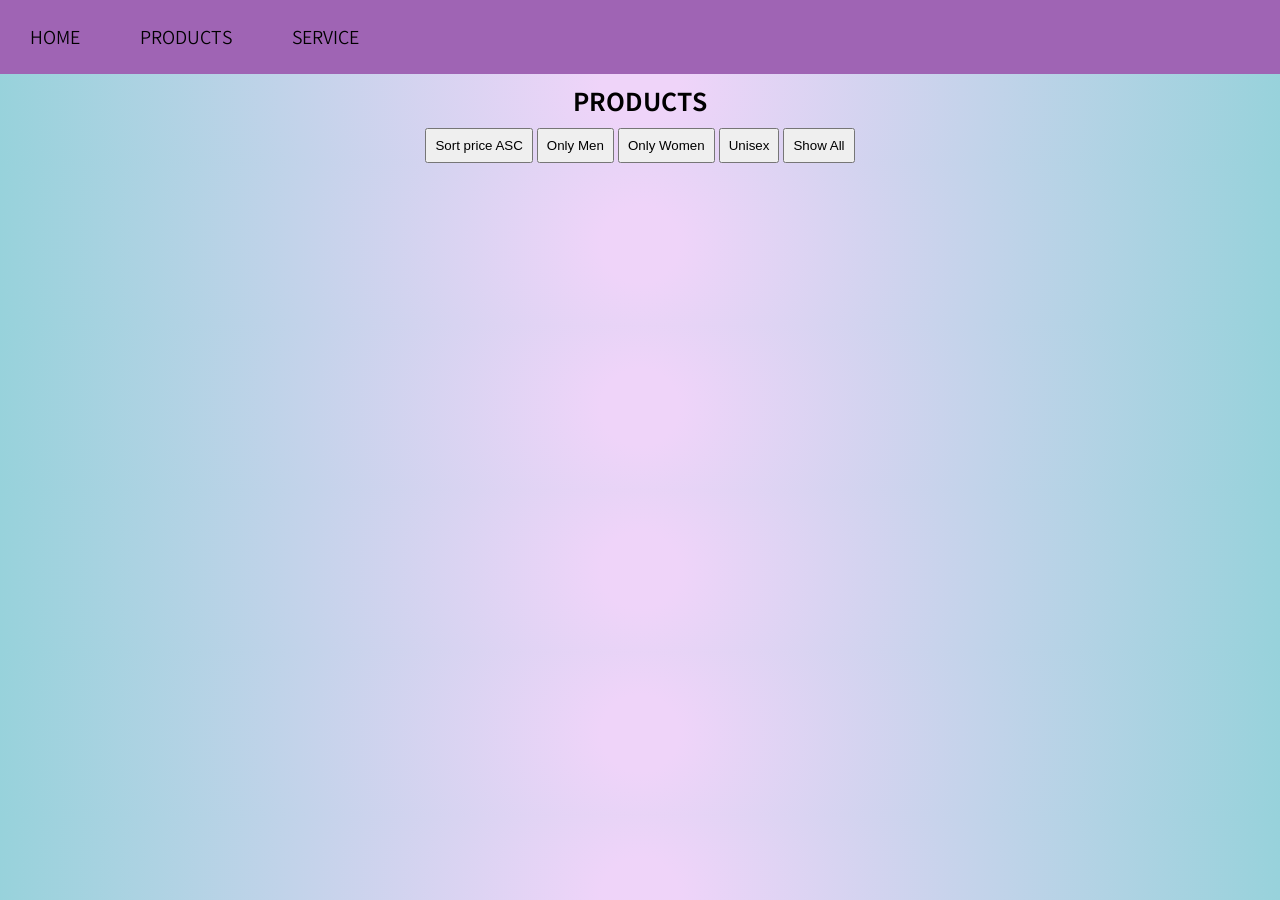
<file: productlist.html>
<!DOCTYPE html>
<html lang="en">

<head>
    <meta charset="UTF-8">
    <meta name="viewport" content="width=device-width, initial-scale=1.0">
    <title>Document</title>
    <link rel="stylesheet" href="style.css">
    <link rel="preconnect" href="https://fonts.googleapis.com">
    <link rel="preconnect" href="https://fonts.gstatic.com" crossorigin>
    <link
        href="https://fonts.googleapis.com/css2?family=Kedebideri:wght@400;500;600;700;800;900&family=Libre+Baskerville:ital,wght@0,400..700;1,400..700&family=Nunito+Sans:ital,opsz,wght@0,6..12,200..1000;1,6..12,200..1000&display=swap"
        rel="stylesheet">
    <script src="js/productlist.js" defer></script>
</head>

<body>

    <nav>
        <ul>
            <li>
                <a href="index.html">HOME</a>
            </li>
            <li>
                <a href="productlist.html">PRODUCTS</a>
            </li>
            <li>
                <a href="">SERVICE</a>
            </li>
        </ul>
    </nav>

    <main>
        <section class="productlist_head">
            <div class="overskift_productliste">
                <h1>PRODUCTS</h1>
            </div>
            <button id="sortByPriceBtn">Sort price ASC</button>
            <button id="filterMenBtn">Only Men</button>
            <button id="filterWomenBtn">Only Women</button>
            <button id="filterUniBtn">Unisex</button>
            <button id="showAllBtn">Show All</button>
            <section id="productListContainer"></section>
        </section>

        <section id="container">

        </section>

    </main>
</body>

</html>
</file>
<file: style.css>
* {
  box-sizing: border-box;
  margin: 0;
  padding: 0;
}

body {
  background: #ddaeee;
  background: radial-gradient(circle, rgb(239, 212, 249) 6%, rgb(151, 210, 219) 100%);
}

nav ul {
  list-style: none;
  margin: 0;
  padding: 0;
  display: flex;
  background-color: #9f64b4;
}
nav ul li {
  margin: 10px;
  font-family: "Kedebideri", sans-serif;
  font-weight: 400;
  font-size: larger;
}
nav ul li a {
  display: block;
  padding: 15px 20px;
  color: black;
  text-decoration: none;
  font-family: "Kedebideri", sans-serif;
  font-weight: 300;
}
nav ul li a:hover {
  background-color: #bcb9b9;
  color: white;
}

.categories_index {
  justify-self: center;
  font-size: large;
  font-style: normal;
  padding: 20px;
}

.container_categories {
  display: grid;
  grid-template-columns: repeat(2, 1fr);
  gap: 2rem;
  margin: 2rem;
  /* grid-row: span 2; */
}

.container_categories a {
  background-color: gray;
  color: white;
  text-decoration: none;
  padding: 2rem;
  border-radius: 10px;
  display: flex;
  align-items: center;
}

img {
  width: 100%;
  border: solid 1.5px black;
  justify-self: center;
}

.container {
  max-width: 1200px;
  margin: 10px auto;
  display: grid;
  grid-template-columns: repeat(4, 1fr);
  gap: 1rem;
}

.product-gallery {
  display: grid;
  grid-template-columns: repeat(auto-fit, minmax(250px, 1fr));
  gap: 10px;
  grid-row: span 4;
  font-family: "Kedebideri", sans-serif;
  font-weight: 400;
}

.product {
  background-color: beige;
  display: grid;
  grid-template-rows: subgrid;
  grid-row: span 7;
  border: solid 2px gray;
  padding: 10px;
}

.knap {
  padding: 5px;
  background-color: white;
  border: solid 0.5px black;
  justify-self: center;
  text-decoration: none;
  transition: ease-in-out 0.1s;
  text-align: center;
}

.knap:hover {
  transform: scale(1.1);
}

.product_card {
  width: 35%;
  justify-self: left;
  margin: 20px auto;
}

.card_info {
  border: solid 2px rgb(207, 207, 207);
  display: flex;
  flex-direction: column;
}

h3 {
  justify-self: center;
  font-family: "Kedebideri", sans-serif;
  font-weight: 400;
}

p {
  font-style: italic;
  font-size: medium;
}
.overskift_productliste {
  justify-self: center;
  font-size: large;
  font-style: normal;
  padding: 10px;
}

h1 {
  font-family: "Kedebideri", sans-serif;
  font-weight: 800;
  font-style: normal;
}

.kedebideri-regular {
  font-family: "Kedebideri", sans-serif;
  font-weight: 400;
  font-style: normal;
}

.productlist_head {
  text-align: center;
}

.productlist_head button {
  padding: 0.5rem;
}
</file>
